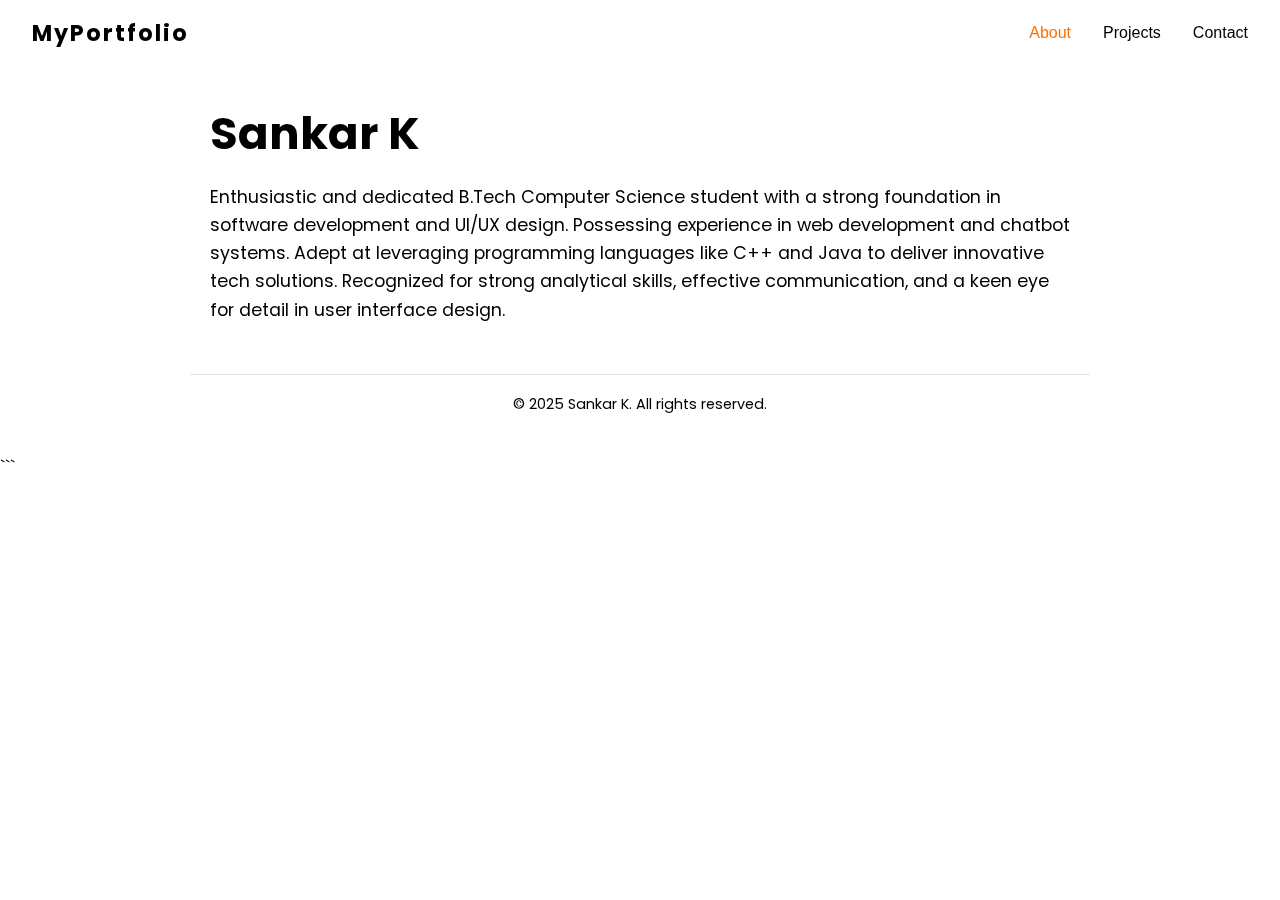
<file: apexplanet task-4/portfolio.html>
<!DOCTYPE html>
<html lang="en">
<head>
<meta charset="UTF-8" />
<meta name="viewport" content="width=device-width, initial-scale=1" />
<title>Portfolio - About, Projects, Contact</title>
<style>
  /* Import Google Fonts */
  @import url('https://fonts.googleapis.com/css2?family=Poppins:wght@300;500;700&display=swap');

  /* Reset */
  * {
    margin: 0;
    padding: 0;
    box-sizing: border-box;
  }

  html, body {
    height: 100%;
    font-family: 'Poppins', sans-serif;
    color: #000;
    background: url('https://images.unsplash.com/photo-1506744038136-46273834b3fb?ixlib=rb-4.0.3&auto=format&fit=crop&w=1950&q=80') no-repeat center center fixed;
    background-size: cover;
    overflow-x: hidden;
  }

  body::before {
    content: "";
    position: fixed;
    top: 0; left: 0;
    width: 100%; height: 100%;
    background: inherit;
    filter: brightness(1.1);
    z-index: -1;
  }

  /* Navigation Styles */
  nav {
    width: 100%;
    background: rgba(255, 255, 255, 0.8);
    backdrop-filter: blur(10px);
    position: fixed;
    top: 0; left: 0;
    display: flex;
    justify-content: space-between;
    align-items: center;
    padding: 1rem 2rem;
    z-index: 10;
  }

  nav .logo {
    font-weight: 700;
    font-size: 1.4rem;
    letter-spacing: 2px;
    cursor: default;
    color: #000;
  }

  nav .nav-links {
    display: flex;
    gap: 2rem;
  }

  nav .nav-links button {
    background: none;
    border: none;
    color: #000;
    font-weight: 500;
    font-size: 1rem;
    cursor: pointer;
    transition: color 0.3s;
  }

  nav .nav-links button:hover,
  nav .nav-links button.active {
    color: #ff6f00;
  }

  /* Container for content */
  main {
    max-width: 900px;
    margin: 100px auto 50px;
    padding: 0 20px;
    text-shadow: 0 0 3px rgba(255 255 255 / 0.5);
  }

  /* Sections */
  section {
    display: none;
    animation: fadeIn 0.6s ease forwards;
  }

  section.active {
    display: block;
  }

  /* About Section */
  #about h1 {
    font-size: 2.8rem;
    margin-bottom: 1rem;
    font-weight: 700;
  }

  #about p {
    font-size: 1.1rem;
    line-height: 1.6;
    color: #000;
  }

  /* Projects Section */
  #projects h1 {
    font-size: 2.8rem;
    margin-bottom: 2rem;
    font-weight: 700;
  }

  .project-grid {
    display: grid;
    grid-template-columns: repeat(auto-fit,minmax(250px,1fr));
    gap: 1.8rem;
  }

  .project-card {
    background: rgba(255 255 255 / 0.85);
    border-radius: 12px;
    padding: 1.2rem;
    box-shadow: 0 4px 15px rgba(0,0,0,0.1);
    display: flex;
    flex-direction: column;
    justify-content: space-between;
    transition: transform 0.3s ease;
    color: #000;
  }

  .project-card:hover {
    transform: translateY(-8px);
  }

  .project-card h3 {
    margin-bottom: 0.8rem;
    color: #ff6f00;
  }

  .project-card p {
    flex-grow: 1;
    color: #222;
    font-size: 0.95rem;
    line-height: 1.4;
    margin-bottom: 1rem;
  }

  .project-card a {
    align-self: flex-start;
    text-decoration: none;
    color: #fff;
    background: #ff6f00;
    padding: 0.5rem 1rem;
    border-radius: 6px;
    font-weight: 600;
    transition: background-color 0.3s ease;
  }

  .project-card a:hover {
    background: #e65c00;
  }

  /* Contact Section */
  #contact h1 {
    font-size: 2.8rem;
    margin-bottom: 1.5rem;
    font-weight: 700;
  }

  #contact form {
    background: rgba(255 255 255 / 0.85);
    padding: 2rem;
    border-radius: 12px;
    box-shadow: 0 4px 12px rgba(0,0,0,0.1);
    max-width: 500px;
    color: #000;
  }

  #contact label {
    font-weight: 500;
    margin-bottom: 0.5rem;
    display: block;
  }

  #contact input,
  #contact textarea {
    width: 100%;
    padding: 0.75rem 1rem;
    border-radius: 8px;
    border: 1.5px solid #ccc;
    margin-bottom: 1.2rem;
    font-size: 1rem;
    font-family: 'Poppins', sans-serif;
    color: #000;
    background: #fff;
  }

  #contact input:focus,
  #contact textarea:focus {
    outline: 2px solid #ff6f00;
    border-color: #ff6f00;
  }

  #contact textarea {
    resize: vertical;
    min-height: 100px;
  }

  #contact button {
    background: #ff6f00;
    border: none;
    padding: 0.8rem 1.6rem;
    border-radius: 8px;
    color: #fff;
    font-weight: 700;
    cursor: pointer;
    font-size: 1.1rem;
    transition: background-color 0.3s ease;
  }

  #contact button:hover {
    background: #e65c00;
  }

  /* Footer */
  footer {
    text-align: center;
    padding: 1.2rem 1rem;
    font-size: 0.9rem;
    color: #000;
    border-top: 1px solid rgba(0,0,0,0.1);
    max-width: 900px;
    margin: 0 auto 20px;
  }

  /* Animations */
  @keyframes fadeIn {
    from { opacity: 0; transform: translateY(10px);}
    to { opacity: 1; transform: translateY(0);}
  }

  /* Responsive */
  @media (max-width: 600px) {
    nav {
      padding: 1rem 1.5rem;
    }

    nav .nav-links {
      gap: 1rem;
    }

    main {
      margin: 90px 15px 40px;
      text-shadow: none;
    }

    #about h1,
    #projects h1,
    #contact h1 {
      font-size: 2.2rem;
    }

    .project-grid {
      grid-template-columns: 1fr;
    }

    #contact form {
      max-width: 100%;
      padding: 1.5rem;
    }
  }
</style>
</head>
<body>
<nav>
  <div class="logo">MyPortfolio</div>
  <div class="nav-links">
    <button data-target="about" class="active">About</button>
    <button data-target="projects">Projects</button>
    <button data-target="contact">Contact</button>
  </div>
</nav>

<main>
  <section id="about" class="active" aria-label="About Me">
    <h1>Sankar K</h1>
    <p>Enthusiastic and dedicated B.Tech Computer Science student with a strong foundation in software development and UI/UX design. Possessing experience in web development and chatbot systems. Adept at leveraging programming languages like C++ and Java to deliver innovative tech solutions. Recognized for strong analytical skills, effective communication, and a keen eye for detail in user interface design.</p>
  </section>

  <section id="projects" aria-label="My Projects">
    <h1>Projects</h1>
    <div class="project-grid">
      <div class="project-card">
        <h3>Portfolio Website</h3>
        <p>A responsive portfolio website showcasing my skills, projects, and contact information with modern UI and smooth navigation.</p>
        <a href="https://github.com/BlueScreenError69/Chunks.git" target="_blank" rel="noopener">View Code</a>
      </div>
      <div class="project-card">
        <h3>Weather App</h3>
        <p>A web app that fetches live weather data from an API and displays current conditions with a clean and user-friendly design.</p>
        <a href="https://github.com/BlueScreenError69/Chunks.git" target="_blank" rel="noopener">View Code</a>
      </div>
      <div class="project-card">
        <h3>Task Manager</h3>
        <p>A task management app with add, edit and delete functionalities, helping users organize their daily to-dos effectively.</p>
        <a href="https://github.com/BlueScreenError69/Chunks.git" target="_blank" rel="noopener">View Code</a>
      </div>
    </div>
  </section>

  <section id="contact" aria-label="Contact Me">
    <h1>Contact</h1>
    <form id="contactForm" novalidate>
      <label for="name">Name</label>
      <input type="text" id="name" name="name" placeholder="Your name" required autocomplete="name" />

      <label for="email">Email</label>
      <input type="email" id="email" name="email" placeholder="Your email" required autocomplete="email" />

      <label for="message">Message</label>
      <textarea id="message" name="message" placeholder="Write your message here..." required></textarea>

      <button type="submit">Send Message</button>
    </form>
  </section>
</main>

<footer>
  &copy; 2025 Sankar K. All rights reserved.
</footer>

<script>
  // Navigation button click to show different sections
  const navButtons = document.querySelectorAll('nav .nav-links button');
  const sections = document.querySelectorAll('main section');

  navButtons.forEach(button => {
    button.addEventListener('click', () => {
      // Remove active class from all buttons & sections
      navButtons.forEach(btn => btn.classList.remove('active'));
      sections.forEach(sec => sec.classList.remove('active'));

      // Add active class to clicked button and corresponding section
      button.classList.add('active');
      const targetId = button.getAttribute('data-target');
      const targetSection = document.getElementById(targetId);
      if (targetSection) {
        targetSection.classList.add('active');
      }
      // Scroll to top smoothly on section change
      window.scrollTo({top: 0, behavior: 'smooth'});
    });
  });

  // Contact form submission handling
  const form = document.getElementById('contactForm');
  form.addEventListener('submit', (e) => {
    e.preventDefault();

    // Simple validation check (HTML5 required attributes already help)
    if (!form.checkValidity()) {
      form.reportValidity();
      return;
    }

    // Normally would send form data via fetch/XHR.
    // Here just show an alert and reset form.
    alert('Thank you for reaching out! I will get back to you shortly.');
    form.reset();
  });
</script>
</body>
</html>

```
</file>
